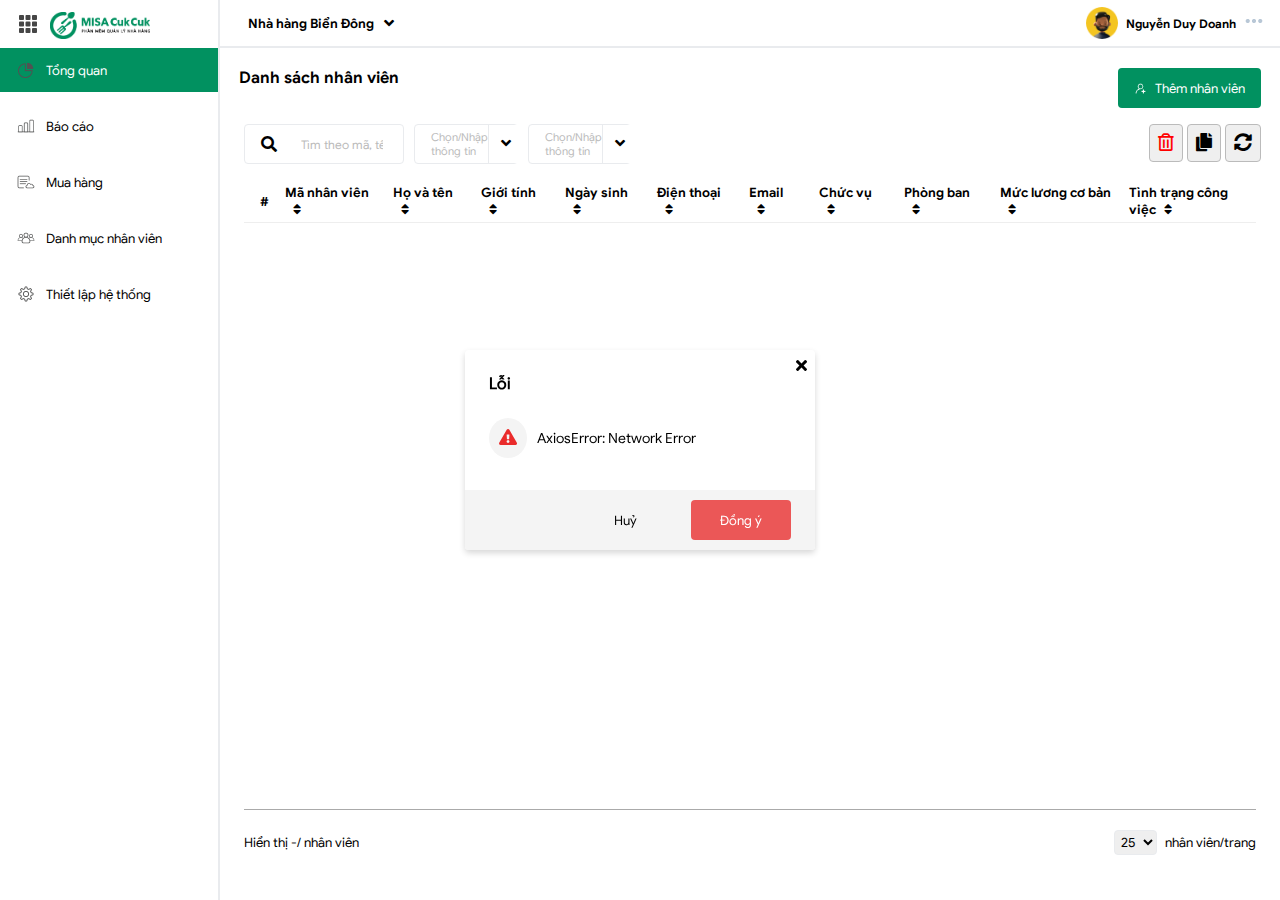
<file: index.html>
<!DOCTYPE html>
<html lang="en">
    <head>
        <meta charset="UTF-8" />
        <meta http-equiv="X-UA-Compatible" content="IE=edge" />
        <meta name="viewport" content="width=device-width, initial-scale=1.0" />
        <link rel="stylesheet" href="./assets/font/fontawesome-5.15.1/css/all.min.css" />
        <link rel="stylesheet" href="./css/layout/grid.css" />
        <link rel="stylesheet" href="./css/general.css" />
        <link rel="stylesheet" href="./css/components/modal.css" />
        <link rel="stylesheet" href="./css/components/toast.css" />
        <link rel="stylesheet" href="./css/components/table.css" />
        <link rel="stylesheet" href="./css/components/button.css" />
        <link rel="stylesheet" href="./css/components/input.css" />
        <link rel="stylesheet" href="./css/components/combobox.css" />
        <link rel="stylesheet" href="./css/pages/home.css" />
        <script>
            window.rootApi = "http://localhost:25535/api";
            window.perPage = 25;
            window.currentPage = 1;
        </script>
        <title>CukCuk</title>
    </head>
    <body onload="handleOnLoad()">
        <div class="app">
            <div class="menu-left">
                <div class="menu-left__top">
                    <a class="menu-left__toggle menu-toggle-js">
                        <img src="./assets/img/toggle.png" alt="" />
                    </a>

                    <a href="#" class="menu-left__logo">
                        <img
                            src="./assets/img/cukcuk-logo.png"
                            alt=""
                            class="menu-left__img" />
                    </a>
                </div>
                <ul class="menu-left__list">
                    <li class="menu-left__item menu-left__item--active">
                        <a href="" class="menu-left__link">
                            <img
                                src="./assets/icon/dashboard.png"
                                class="menu-left__icon"
                                alt="" />
                            <span>Tổng quan</span>
                        </a>
                    </li>
                    <li class="menu-left__item">
                        <a href="" class="menu-left__link">
                            <img
                                src="./assets/icon/report.png"
                                alt=""
                                class="menu-left__icon" />
                            <span>Báo cáo</span>
                        </a>
                    </li>
                    <li class="menu-left__item">
                        <a href="" class="menu-left__link">
                            <img
                                src="./assets/icon/document-online.png"
                                alt=""
                                class="menu-left__icon" />
                            <span>Mua hàng</span>
                        </a>
                    </li>
                    <li class="menu-left__item">
                        <a href="" class="menu-left__link">
                            <img
                                src="./assets/icon/dic-employee.png"
                                alt=""
                                class="menu-left__icon" />
                            <span>Danh mục nhân viên</span>
                        </a>
                    </li>
                    <li class="menu-left__item">
                        <a href="" class="menu-left__link">
                            <img
                                src="./assets/icon/setting.png"
                                alt=""
                                class="menu-left__icon" />
                            <span>Thiết lập hệ thống</span>
                        </a>
                    </li>
                </ul>
            </div>
            <div class="wrapper">
                <nav class="navbar">
                    <div class="navbar__control hide">
                        <a class="navbar__control-toggle menu-toggle-js">
                            <img src="./assets/img/toggle.png" alt="" />
                        </a>
                        <a href="#" class="navbar__control-logo">
                            <img
                                src="./assets/img/cukcuk-logo.png"
                                alt=""
                                class="navbar__control-img" />
                        </a>
                    </div>

                    <div class="navbar__wrapper">
                        <div class="navbar__restaurant">
                            <span class="restaurant__name"
                                >Nhà hàng Biển Đông</span
                            >
                            <i class="restaurant__switch fas fa-angle-down"></i>
                        </div>

                        <div class="navbar__user">
                            <img
                                src="./assets/icon/avatar-default.png"
                                alt=""
                                class="user__avt" />
                            <span class="user__name">Nguyễn Duy Doanh</span>
                            <div class="navbar__action">
                                <img
                                    src="./assets/icon/option.png"
                                    alt=""
                                    class="navbar__action-icon" />
                            </div>
                        </div>
                    </div>
                </nav>
                <div class="content">
                    <div class="grid">
                        <div class="row justify-content-between">
                            <p class="content__head">Danh sách nhân viên</p>
                            <button
                                class="btn btn-group btn--success content__action js-click-employee">
                                <img
                                    src="./assets/icon/add.png"
                                    class="btn-group__icon"
                                    alt="" />
                                <span class="btn-icon__text"
                                    >Thêm nhân viên</span
                                >
                            </button>
                        </div>
                        <div class="row mb-8 filter">
                            <div class="filter__left col c-8">
                                <div class="row">
                                    <div class="col c-3">
                                        <div class="input-wrapper">
                                            <div class="input-group">
                                                <i
                                                    class="fas fa-search input__icon"></i>
                                                <input
                                                    type="text"
                                                    id="keyword-filter"
                                                    class="input__control"
                                                    placeholder="Tìm theo mã, tên hoặc số điện thoại" />
                                            </div>
                                        </div>
                                    </div>
                                    <div class="col c-2">
                                        <div
                                            class="combobox"
                                            id="department-combobox">
                                            <div class="combobox__select">
                                                <span class="combobox__value"
                                                    >Chọn/Nhập thông tin</span
                                                >
                                                <button
                                                    class="btn combobox__btn">
                                                    <i
                                                        class="fas fa-angle-down"></i>
                                                </button>
                                            </div>

                                            <ul class="combobox__list">
                                               
                                            </ul>
                                            <input type="hidden" id="department-combobox-selected">
                                        </div>
                                    </div>
                                    <div class="col c-2">
                                        <div
                                            class="combobox"
                                            id="position-combobox">
                                            <div class="combobox__select">
                                                <span class="combobox__value"
                                                    >Chọn/Nhập thông tin</span
                                                >
                                                <button
                                                    class="btn combobox__btn">
                                                    <i
                                                        class="fas fa-angle-down"></i>
                                                </button>
                                            </div>
                                            
                                            <ul class="combobox__list">
                                               
                                            </ul>
                                            <input type="hidden" id="position-combobox-selected">
                                        </div>
                                    </div>
                                </div>
                            </div>

                            <div class="filter__right">
                                <button class="filter__btn filter__btn--danger js-delete-btn">
                                    <i class="far fa-trash-alt"></i>
                                </button>
                                <button class="filter__btn js-clone-btn">
                                    <i class="fas fa-copy"></i>
                                </button>
                                <button class="filter__btn js-reload-table">
                                    <i class="fas fa-sync-alt"></i>
                                </button>
                            </div>
                        </div>
                        <div class="row">
                            <div class="col c-12">
                                <div class="employee-table-wrapper">
                                    <table id="js-employee-table">
                                        <thead>
                                            <tr>
                                                <th>#</th>
                                                <th>
                                                    Mã nhân viên<i
                                                        class="fas fa-sort table-sort__icon"></i>
                                                </th>
                                                <th>
                                                    Họ và tên<i
                                                        class="fas fa-sort table-sort__icon"></i>
                                                </th>
                                                <th>
                                                    Giới tính<i
                                                        class="fas fa-sort table-sort__icon"></i>
                                                </th>
                                                <th>
                                                    Ngày sinh<i
                                                        class="fas fa-sort table-sort__icon"></i>
                                                </th>
                                                <th>
                                                    Điện thoại<i
                                                        class="fas fa-sort table-sort__icon"></i>
                                                </th>
                                                <th>
                                                    Email<i
                                                        class="fas fa-sort table-sort__icon"></i>
                                                </th>
                                                <th>
                                                    Chức vụ<i
                                                        class="fas fa-sort table-sort__icon"></i>
                                                </th>
                                                <th>
                                                    Phòng ban<i
                                                        class="fas fa-sort table-sort__icon"></i>
                                                </th>
                                                <th>
                                                    Mức lương cơ bản<i
                                                        class="fas fa-sort table-sort__icon"></i>
                                                </th>
                                                <th>
                                                    Tình trạng công việc<i
                                                        class="fas fa-sort table-sort__icon"></i>
                                                </th>
                                            </tr>
                                        </thead>
                                        <tbody></tbody>
                                    </table>
                                </div>

                                <div class="pagination">
                                    <div class="pagination__status">
                                        Hiển thị <span id="start-record"></span>-<span id="end-record"></span>/<span id="total-record"> nhân viên</span>
                                    </div>

                                    <div id="employee_pagination"></div>
                                    <span class="pagination__perpage">
                                        <select class="pagination__select" id="per-page"> 
                                            <option value="10">10</option>
                                            <option value="25">25</option>
                                            <option value="50">50</option>
                                        </select> nhân viên/trang
                                    </span>
                                </div>
                            </div>
                        </div>
                    </div>
                </div>
            </div>

            <div class="screen_close hide"></div>
            <div class="modal hide" id="employee-modal">
                <div class="modal__header">
                    <h3 class="modal__title" id="modal-title">
                        Thông tin nhân viên
                    </h3>
                    <span class="modal__close">
                        <i class="fas fa-times"></i>
                    </span>
                </div>
                <div class="modal__body">
                    <div class="row">
                        <div class="col c-12">
                            <form action="" id="employee-form">
                                <p class="modal__section">
                                    A. Thông tin chung:
                                </p>
                                <input type="hidden" name="employeeID" id="EmployeeID" value="">
                                <input type="hidden" name="action" id="action" value="">
                                <div class="row mb-16">
                                    <div class="col c-6">
                                        <span class="input__label">
                                            Mã nhân viên (<span
                                                class="color-red"
                                                >*</span
                                            >)
                                        </span>
                                        <input
                                            tabindex="1"
                                            type="text"
                                            class="input__control"
                                            name="employeeCode"
                                            id="EmployeeCode"
                                            required
                                            placeholder="Mã nhân viên" />
                                    </div>
                                    <div class="col c-6">
                                        <span class="input__label">
                                            Họ và tên (<span class="color-red"
                                                >*</span
                                            >)
                                        </span>
                                        <input
                                            tabindex="2"
                                            type="text"
                                            name="employeeName"
                                            id="EmployeeName"
                                            class="input__control"
                                            required
                                            placeholder="Họ và tên" />
                                    </div>
                                </div>
                                <div class="row mb-16">
                                    <div class="col c-6">
                                        <span class="input__label">
                                            Ngày sinh
                                        </span>
                                        <input
                                            tabindex="3"
                                            type="date"
                                            class="input__control"
                                            name="dateOfBirth"
                                            id="DateOfBirth"
                                            placeholder="Mã nhân viên" />
                                    </div>
                                    <div class="col c-6">
                                        <span class="input__label">
                                            Giới tính
                                        </span>
                                        <select
                                            tabindex="4"
                                            class="input__control"
                                            name="gender"
                                            id="Gender">
                                            <option value="0">Nữ</option>
                                            <option value="1">Nam</option>
                                            <option value="2">Khác</option>
                                        </select>
                                    </div>
                                </div>

                                <div class="row mb-16">
                                    <div class="col c-6">
                                        <span class="input__label">
                                            Số CMTND/ Căn cước (<span
                                                class="color-red"
                                                >*</span
                                            >)
                                        </span>
                                        <input
                                            tabindex="5"
                                            type="text"
                                            name="identityNumber"
                                            id="IdentityNumber"
                                            class="input__control"
                                            required
                                            placeholder="Số CMTND/ Căn cước" />
                                    </div>
                                    <div class="col c-6">
                                        <span class="input__label">
                                            Ngày cấp
                                        </span>
                                        <input
                                        tabindex="6"
                                            type="date"
                                            name="identityIssuedDate"
                                            id="IdentityIssuedDate"
                                            class="input__control"
                                            placeholder="Số CMTND/ Căn cước" />
                                    </div>
                                </div>

                                <div class="row mb-16">
                                    <div class="col c-6">
                                        <span class="input__label">
                                            Nơi cấp
                                        </span>
                                        <input
                                        tabindex="7"
                                            type="text"
                                            name="identityIssuedPlace"
                                            id="IdentityIssuedPlace"
                                            class="input__control"
                                            placeholder="Nơi cấp CMND" />
                                    </div>
                                </div>

                                <div class="row mb-16">
                                    <div class="col c-6">
                                        <span class="input__label">
                                            Email (<span class="color-red"
                                                >*</span
                                            >)
                                        </span>
                                        <input
                                        tabindex="8"
                                            type="email"
                                            name="email"
                                            id="Email"
                                            required
                                            class="input__control"
                                            placeholder="Địa chỉ email" />
                                    </div>
                                    <div class="col c-6">
                                        <span class="input__label">
                                            Số điện thoại (<span
                                                class="color-red"
                                                >*</span
                                            >)
                                        </span>
                                        <input
                                        tabindex="9"
                                            type="text"
                                            name="phoneNumber"
                                            id="PhoneNumber"
                                            class="input__control"
                                            required
                                            placeholder="Số điện thoại" />
                                    </div>
                                </div>
                                <p class="modal__section">
                                    B. Thông tin công việc:
                                </p>

                                <div class="row mb-16">
                                    <div class="col c-6">
                                        <span class="input__label">
                                            Vị trí
                                        </span>
                                        <select
                                        tabindex="10"
                                            name="positionID"
                                            class="input__control"
                                            id="PositionID">
                                        </select>
                                    </div>
                                    <div class="col c-6">
                                        <span class="input__label">
                                            Phòng ban
                                        </span>
                                        <select
                                        tabindex="11"
                                            name="departmentID"
                                            class="input__control"
                                            id="DepartmentID">
                                            
                                        </select>
                                    </div>
                                </div>

                                <div class="row mb-16">
                                    <div class="col c-6">
                                        <span class="input__label">
                                            Mã số thuế cá nhân
                                        </span>
                                        <input
                                        tabindex="12"
                                            type="text"
                                            name="taxCode"
                                            id="TaxCode"
                                            class="input__control"
                                            placeholder="Mã số thuế" />
                                    </div>
                                    <div class="col c-6">
                                        <span class="input__label">
                                            Mức lương cơ bản
                                        </span>
                                        <input type="text" name="salary" id="Salary" tabindex="13" class="input__control" placeholder="Lương cơ bản">
                                    </div>
                                </div>

                                <div class="row mb-16">
                                    <div class="col c-6">
                                        <span class="input__label">
                                            Ngày gia nhập công ty
                                        </span>
                                        <input
                                        tabindex="14"
                                            type="date"
                                            name="joiningDate"
                                            id="JoiningDate"
                                            class="input__control"
                                            placeholder="Ngày gia nhập công ty" />
                                    </div>
                                    <div class="col c-6">
                                        <span class="input__label">
                                            Tình trạng công việc
                                        </span>
                                        <select
                                        tabindex="15"
                                            name="workStatus"
                                            class="input__control"
                                            id="WorkStatus">
                                            <option value="">Tình trạng làm việc</option>
                                            <option value="1">
                                                Đang làm việc
                                            </option>
                                            <option value="2">Thực tập</option>
                                            <option value="0">Nghỉ việc</option>
                                        </select>
                                    </div>
                                </div>
                            
                        </div>
                    </div>
                </div>
                <div class="modal__footer">
                    <button class="btn btn-group btn--success" type="submit">
                        <i class="far fa-save btn-group__icon"></i>
                        <span class="btn-icon__text" id="modal-submit-btn"
                            >Lập hồ sơ</span
                        >
                    </button>
                    </form>
                    <button
                        class="btn btn--default modal__close-btn"
                        id="modal-cancel-btn">
                        Huỷ
                    </button>
                </div>
            </div>
        </div>
        <script src="./js/axios.min.js"></script>
        <script src="./js/pages/home.js"></script>
        <script src="./js/helper.js"></script>
        <script src="./js/components/combobox.js"></script>
        <script src="./js/components/toast.js"></script>
        <script src="./js/components/modal.js"></script>
        <script src="./js/components/pagination.js"></script>
        <script src="./js/api/employee.js"></script>
        <script src="./js/api/position.js"></script>
        <script src="./js/api/department.js"></script>
        <script src="./js/script.js"></script>
    </body>
</html>
</file>
<file: css/layout/grid.css>
.grid {
    width: 100%;
    display: block;
    padding: 0;
}

.grid.wide {
    max-width: 1200px;
    margin: 0 auto;
}

.row {
    display: flex;
    flex-wrap: wrap;
    margin-left: -12px;
    margin-right: -12px;
}

.justify-content-between {
    justify-content: space-between;
}
.row.no-gutters {
    margin-left: 0;
    margin-right: 0;
}

.col {
    padding-left: 12px;
    padding-right: 12px;
}

.row.no-gutters  .col{
    padding-left: 0;
    padding-right: 0;
}

.c-0 {
    display: none;
}

.c-1 {
    flex: 0 0 8.33333%;
    max-width: 8.33333%;
}

.c-2 {
    flex: 0 0 16.66667%;
    max-width: 16.66667%;
}

.c-3 {
    flex: 0 0 25%;
    max-width: 25%;
}

.c-4 {
    flex: 0 0 33.33333%;
    max-width: 33.33333%;
}

.c-5 {
    flex: 0 0 41.66667%;
    max-width: 41.66667%;
}

.c-6 {
    flex: 0 0 50%;
    max-width: 50%;
}

.c-7 {
    flex: 0 0 58.33333%;
    max-width: 58.33333%;
}

.c-8 {
    flex: 0 0 66.66667%;
    max-width: 66.66667%;
}

.c-9 {
    flex: 0 0 75%;
    max-width: 75%;
}

.c-10 {
    flex: 0 0 83.33333%;
    max-width: 83.33333%;
}

.c-11 {
    flex: 0 0 91.66667%;
    max-width: 91.66667%;
}

.c-12 {
    flex: 0 0 100%;
    max-width: 100%;
}

.c-o-1 {
    margin-left: 8.33333%;
}

.c-o-2 {
    margin-left: 16.66667%;
}

.c-o-3 {
    margin-left: 25%;
}

.c-o-4 {
    margin-left: 33.33333%;
}

.c-o-5 {
    margin-left: 41.66667%;
}

.c-o-6 {
    margin-left: 50%;
}

.c-o-7 {
    margin-left: 58.33333%;
}

.c-o-8 {
    margin-left: 66.66667%;
}

.c-o-9 {
    margin-left: 75%;
}

.c-o-10 {
    margin-left: 83.33333%;
}

.c-o-11 {
    margin-left: 91.66667%;
}

/* Tablet & PC low resolution */
@media (min-width: 740px) and (max-width: 1023px) {
    .wide {
        width: 644px;
    }
}

/* > Tablet */
@media (min-width: 740px) {
    .row {
        margin-left: -8px;
        margin-right: -8px;
    }

    .col {
        padding-right: 8px;
        padding-left: 8px;
    }

    .m-0 {
        display: none;
    }

    .m-1,
    .m-2,
    .m-3,
    .m-4,
    .m-5,
    .m-6,
    .m-7,
    .m-8,
    .m-9,
    .m-10,
    .m-11,
    .m-12 {
        display: block;
    }

    .m-1 {
        flex: 0 0 8.33333%;
        max-width: 8.33333%;
    }

    .m-2 {
        flex: 0 0 16.66667%;
        max-width: 16.66667%;
    }

    .m-3 {
        flex: 0 0 25%;
        max-width: 25%;
    }

    .m-4 {
        flex: 0 0 33.33333%;
        max-width: 33.33333%;
    }

    .m-5 {
        flex: 0 0 41.66667%;
        max-width: 41.66667%;
    }

    .m-6 {
        flex: 0 0 50%;
        max-width: 50%;
    }

    .m-7 {
        flex: 0 0 58.33333%;
        max-width: 58.33333%;
    }

    .m-8 {
        flex: 0 0 66.66667%;
        max-width: 66.66667%;
    }

    .m-9 {
        flex: 0 0 75%;
        max-width: 75%;
    }

    .m-10 {
        flex: 0 0 83.33333%;
        max-width: 83.33333%;
    }

    .m-11 {
        flex: 0 0 91.66667%;
        max-width: 91.66667%;
    }

    .m-12 {
        flex: 0 0 100%;
        max-width: 100%;
    }

    .m-o-1 {
        margin-left: 8.33333%;
    }
    
    .m-o-2 {
        margin-left: 16.66667%;
    }
    
    .m-o-3 {
        margin-left: 25%;
    }
    
    .m-o-4 {
        margin-left: 33.33333%;
    }
    
    .m-o-5 {
        margin-left: 41.66667%;
    }
    
    .m-o-6 {
        margin-left: 50%;
    }
    
    .m-o-7 {
        margin-left: 58.33333%;
    }
    
    .m-o-8 {
        margin-left: 66.66667%;
    }
    
    .m-o-9 {
        margin-left: 75%;
    }
    
    .m-o-10 {
        margin-left: 83.33333%;
    }
    
    .m-o-11 {
        margin-left: 91.66667%;
    }
}

/* PC low resolution */
@media (min-width: 1113px) {
    .row {
        margin-left: -5px;
        margin-right: -5px;
    }

    .col {
        padding-left: 5px;
        padding-right: 5px;
    }

    .l-0 {
        display: none;
    }

    .l-1,
    .l-2,
    .l-2-4,
    .l-3,
    .l-4,
    .l-5,
    .l-6,
    .l-7,
    .l-8,
    .l-9,
    .l-10,
    .l-11,
    .l-12 {
        display: block;
    }

    .l-1 {
        flex: 0 0 8.33333%;
        max-width: 8.33333%;
    }

    .l-2 {
        flex: 0 0 16.66667%;
        max-width: 16.66667%;
    }

    .l-2-4 {
        flex: 0 0 20%;
        max-width: 20%;
    }

    .l-3 {
        flex: 0 0 25%;
        max-width: 25%;
    }

    .l-4 {
        flex: 0 0 33.33333%;
        max-width: 33.33333%;
    }

    .l-5 {
        flex: 0 0 41.66667%;
        max-width: 41.66667%;
    }

    .l-6 {
        flex: 0 0 50%;
        max-width: 50%;
    }

    .l-7 {
        flex: 0 0 58.33333%;
        max-width: 58.33333%;
    }

    .l-8 {
        flex: 0 0 66.66667%;
        max-width: 66.66667%;
    }

    .l-9 {
        flex: 0 0 75%;
        max-width: 75%;
    }

    .l-10 {
        flex: 0 0 83.33333%;
        max-width: 83.33333%;
    }

    .l-11 {
        flex: 0 0 91.66667%;
        max-width: 91.66667%;
    }

    .l-12 {
        flex: 0 0 100%;
        max-width: 100%;
    }

    .l-o-1 {
        margin-left: 8.33333%;
    }
    
    .l-o-2 {
        margin-left: 16.66667%;
    }
    
    .l-o-3 {
        margin-left: 25%;
    }
    
    .l-o-4 {
        margin-left: 33.33333%;
    }
    
    .l-o-5 {
        margin-left: 41.66667%;
    }
    
    .l-o-6 {
        margin-left: 50%;
    }
    
    .l-o-7 {
        margin-left: 58.33333%;
    }
    
    .l-o-8 {
        margin-left: 66.66667%;
    }
    
    .l-o-9 {
        margin-left: 75%;
    }
    
    .l-o-10 {
        margin-left: 83.33333%;
    }
    
    .l-o-11 {
        margin-left: 91.66667%;
    }
}

/* > PC low resolution */
@media (min-width: 1024px) and (max-width: 1239px) {
    .wide {
        width: 984px;
    }

    .wide .row {
        margin-left: -12px;
        margin-right: -12px;
    }

    .wide .col {
        padding-left: 12px;
        padding-right: 12px;
    }

    .wide .l-0 {
        display: none;
    }

    .wide .l-1,
    .wide .l-2,
    .wide .l-2-4,
    .wide .l-3,
    .wide .l-4,
    .wide .l-5,
    .wide .l-6,
    .wide .l-7,
    .wide .l-8,
    .wide .l-9,
    .wide .l-10,
    .wide .l-11,
    .wide .l-12 {
        display: block;
    }

    .wide .l-1 {
        flex: 0 0 8.33333%;
        max-width: 8.33333%;
    }

    .wide .l-2 {
        flex: 0 0 16.66667%;
        max-width: 16.66667%;
    }

    .wide .l-2-4 {
        flex: 0 0 20%;
        max-width: 20%;
    }

    .wide .l-3 {
        flex: 0 0 25%;
        max-width: 25%;
    }

    .wide .l-4 {
        flex: 0 0 33.33333%;
        max-width: 33.33333%;
    }

    .wide .l-5 {
        flex: 0 0 41.66667%;
        max-width: 41.66667%;
    }

    .wide .l-6 {
        flex: 0 0 50%;
        max-width: 50%;
    }

    .wide .l-7 {
        flex: 0 0 58.33333%;
        max-width: 58.33333%;
    }

    .wide .l-8 {
        flex: 0 0 66.66667%;
        max-width: 66.66667%;
    }

    .wide .l-9 {
        flex: 0 0 75%;
        max-width: 75%;
    }

    .wide .l-10 {
        flex: 0 0 83.33333%;
        max-width: 83.33333%;
    }

    .wide .l-11 {
        flex: 0 0 91.66667%;
        max-width: 91.66667%;
    }

    .wide .l-12 {
        flex: 0 0 100%;
        max-width: 100%;
    }

    .wide .l-o-1 {
        margin-left: 8.33333%;
    }
    
    .wide .l-o-2 {
        margin-left: 16.66667%;
    }
    
    .wide .l-o-3 {
        margin-left: 25%;
    }
    
    .wide .l-o-4 {
        margin-left: 33.33333%;
    }
    
    .wide .l-o-5 {
        margin-left: 41.66667%;
    }
    
    .wide .l-o-6 {
        margin-left: 50%;
    }
    
    .wide .l-o-7 {
        margin-left: 58.33333%;
    }
    
    .wide .l-o-8 {
        margin-left: 66.66667%;
    }
    
    .wide .l-o-9 {
        margin-left: 75%;
    }
    
    .wide .l-o-10 {
        margin-left: 83.33333%;
    }
    
    .wide .l-o-11 {
        margin-left: 91.66667%;
    }
}
</file>
<file: css/general.css>
* {
    margin: 0;
    padding: 0;
    box-sizing: border-box;
    font-family: GoogleSans Regular, sans-serif;
}

@font-face {
    font-family: GoogleSans;
    src: url(../assets/font/GoogleSans-Thin.otf);
}

@font-face {
    font-family: GoogleSans Regular;
    src: url(../assets/font/GoogleSans-Regular.otf);
}

@font-face {
    font-family: GoogleSans Black;
    src: url(../assets/font/GoogleSans-Black.otf);
}

@font-face {
    font-family: GoogleSans Bold;
    src: url(../assets/font/GoogleSans-Bold.otf);
}

@font-face {
    font-family: GoogleSans Medium;
    src: url(../assets/font/GoogleSans-Medium.otf);
}


@font-face {
    font-family: GoogleSans Italic;
    src: url(../assets/font/GoogleSans-Italic.otf);
}


.hide {
    display: none !important;
}

.show {
    display: block;
}

.disabled {
    cursor: not-allowed !important;
    pointer-events: none;
}

a {
    text-decoration: none;
    color: #000;
}

input, select {
    outline: none;
    border: none;
}

.mt-4 {
    margin-top: 16px;
}

.mb-2 {
    margin-bottom: 2px;
}

.mb-4 {
    margin-bottom: 4px;
}

.mb-8 {
    margin-bottom: 8px;
}

.mb-16 {
    margin-bottom: 16px;
}

.color-red {
    color: red;
}
</file>
<file: css/components/modal.css>
.screen_close {
    position: fixed;
    top: 0;
    bottom: 0;
    left: 0;
    right: 0;
    background-color: #000;
    opacity: 0.4;
    z-index: 999;
}
.modal {
    position: fixed;
    top: 50%;
    left: 50%;
    width: 600px;
    height: 800px;
    background-color: #fff;
    transform: translate(-50%, -50%);
    z-index: 999;
    border-radius: 4px;
    overflow: hidden;
    box-shadow: 0 3px 6px rgba(0, 0, 0, 0.16);
}

.modal__section {
    position: relative;
    margin-bottom: 8px;
}

.modal__section::after {
    content: "";
    display: block;
    position: absolute;
    background-color: #019160;
    height: 3px;
    width: 70px;
    bottom: -4px;
    left: 0;

}

.modal__header {
    margin: 24px 24px 0;
}

.modal__title {
    font-family: GoogleSans;
    text-transform: uppercase;
}

.modal__close {
    position: fixed;
    top: 0;
    right: 0;
    display: inline-block;
    padding: 6px 8px;
    cursor: pointer;
    border-bottom-left-radius: 4px;
}

.modal:hover .modal__close {
    background-color: #e9e9e9;
}

.modal:hover .btn--default {
    background-color: #E5E5E5;
}

.modal__body {
    padding: 24px 24px;
}

.modal__footer {
    height: 60px;
    background-color: #F4F4F4;
    position: fixed;
    bottom: 0;
    width: 100%;
    display: flex;
    /* align-items: center; */
    flex-direction: row-reverse;
    padding: 12px 24px;
}

.modal__footer .btn {
    height: 36px;
    margin-left: 40px;
}

/* Modal notify */

.modal-notify {
    height: unset;
    min-height: 200px;
    width: unset;
    min-width: 350px;
    max-width: 450px;
}

.modal-notify .btn {
    height: 40px;
    margin-left: 16px;
}

.modal-notify .modal__footer {
    padding-top: 10px;
    padding-bottom: 10px;
}

.modal-notify .modal__title {
    text-transform: unset;
    font-family: GoogleSans Regular;
    font-size: 16px;
}

.notify {
    display: flex;
    align-items: center;
}
.notify__icon {
    display: inline-block;
    background-color: #F4F4F4;
    border-radius: 50%;
    padding: 10px;
    margin-right: 10px;
}

.notify__text {
    font-size: 14px;
}

.notify--danger .notify__icon {
    color: #EA2B2B;
}
</file>
<file: css/components/toast.css>
#toast {
    position: fixed;
    top: 50px;
    right: 16px;
    display: flex;
    flex-direction: column;
    z-index: 9999;

}

.toast {
    height: 48px;
    border-radius: 4px;
    box-shadow: 0px 3px 6px  rgba(0, 0, 0, 0.16);
    background-color: #fff;
    display: flex;
    padding: 0 16px;
    align-items: center;
    font-size: 13px;
    min-width: 280px;
    max-width: 350px;
    margin-bottom: 16px;
    transition: all linear 0.3s;
}

@keyframes slideInLeft {
  from {
    opacity: 0;
    transform: translateX(calc(100% + 32px));
  }
  to {
    opacity: 1;
    transform: translateX(0);
  }
}

@keyframes fadeOut {
  to {
    opacity: 0;
  }
}

.toast__wrapper {
    align-items: center;
    display: flex;
    width: 100%;
}

.toast__icon{
    font-size: 24px;
    cursor: pointer;
}

.toast__text {
    margin: 0 8px;
    font-family: GoogleSans Regular;
    flex: 1;
}

.toast--danger .toast__icon {
    color: #EB5757;
}

.toast--warning .toast__icon {
    color: #F1C04E;
}

.toast--success .toast__icon {
    color: #01B075;
}

.toast--info .toast__icon {
    color: #4388D9;
}
</file>
<file: css/components/table.css>
table {
    cursor: pointer;
    font-size: 13px;
    width: 100%;
    border-collapse: collapse; 
    padding-right: 16px;
}

table tr {
    border-bottom: 1px solid #eee;
    height: 40px;
}

/* Đổi màu khi hover vào row */
table > tbody tr:hover {
    background-color: #e9ebee; /*  E3F3EE*/
}

.row--active {
   background-color: #E3F3EE !important;
}

table th {
    padding-top: 4px;
    padding-bottom: 4px;
    padding-left: 16px;
    text-align: left;
    margin-right: 8px;
    font-family: GoogleSans Bold;
}

table td {
    text-align: left;
    padding-left: 16px;
}

.table-sort__icon {
    display: inline-block;
    padding-left: 8px;
    margin-right: 10px;
    font-size: 13px;
}

/* Pagination */
.pagination {
    display: flex;
    justify-content: space-between;
    margin-top: 20px;    
    font-size: 13px;
    align-items: center;
}

.pagination__list {
    list-style-type: none;   
    display: flex;
    align-items: center;
}

.pagination__item {
    cursor: pointer;
    padding: 8px 16px;
    border-radius: 50%;
    margin: 0 4px;
}

.pagination__item--active {
   color: #fff;
   background-color: #019160;
}

.pagination__item:not(.pagination__item--none-border) {
    border: 1px solid #e9ebee;
}

.pagination__icon {
    width: 16px;
}

.pagination__perpage {
    display: inline-flex;
    align-items: center;
}

.pagination__select {
    padding: 2px;
    margin-right: 8px;
    border: 1px solid #e9ebee;
    border-radius: 4px;
}
</file>
<file: css/components/button.css>
/* Button */

.btn {
    border-radius: 4px;
    font-size: 13px;
    color: #000;
    padding-left: 24px;
    padding-right: 24px;
    text-align: center;
    outline: none;
    text-decoration: none;
    border: none;
    cursor: pointer;
    height: 40px;
    min-width: 100px;
    background-color: transparent;
}

.btn--default {
    background-color: transparent;
}

.btn--default:hover {
    background-color: #bbb;
}

.btn--success {
    background-color: #019160;
    color: #fff;
}

.btn--danger {
    background-color: #EB5757;
    color: #fff;
}
.btn:not(.btn--default):hover {
    opacity: 0.8;
}

.btn:not(.btn--default):active {
    opacity: 0.7;
}

.btn-group {
    padding-left: 16px;
    padding-right: 16px;
    display: inline-flex;
    justify-content: center;
    align-items: center;
    text-align: left;
}

.btn-group__icon {
    margin-right: 8px;
    font-size: 13px;
    color: #fff;
    width: 13px;
}

.btn-action {
    display: inline-flex;
    border-radius: 4px;
    overflow: hidden;
}

.btn-action-list {
    margin-left: 0;
}

.btn-action > .btn {
    border-radius: 0;
    min-width: unset;
}

.btn-action-list {
    border-left: 1px solid #fff;
}

.btn-action-list > i {
    font-size: 13px;
}

.btn-action-list:hover i{
    transform: rotate(180deg);
}

.btn-action-list.btn {
    padding-left: 12px;
    padding-right: 12px;
}
</file>
<file: css/components/input.css>
/* input icon */
.input-group {
    display: flex;
    padding: 10px 0;
    align-items: center;
    border: 1px solid #e9ebee;
    width: auto;
    padding-left: 16px;
    border-radius: 4px;
    height: 40px;
    overflow: hidden;
}

.input-group .input__icon {
    font-size: 16px;
    margin-right: 8px;
}

.input-group .input__control {
    border: none;
    outline: none;
    width: 80%;
}

.input__control::placeholder {
    color: #bbb;
    font-size: 12px;
}

/* Input thuong */

.input__label {
    padding-bottom: 4px;
    display: block;
    font-size: 13px;
    color: #000;
    font-family: GoogleSans Regular;
}

.input__control {
    border: 1px solid #bbb;
    border-radius: 4px;
    height: 100%;
    padding-left: 16px;
    padding-right: 16px;
    display: inline-block;
    width: 100%;
    font-size: 13px;
    height: 40px;
}

.input__control:focus {
    border-color: #019160;
}


/* Check box */
.checkbox {
    display: inline-block;
    position: relative;
    cursor: pointer;
    user-select: none;
    margin-bottom: 12px;
}

.checkbox input[type="checkbox"] {
    position: absolute;
    opacity: 0;
    height: 0;
    width: 0;
}

.checkbox__checkmark {
    position: absolute;
    top: 0;
    left: 0;
    height: 20px;
    width: 20px;
    border: 1px solid #ccc;
    border-radius: 4px;
}

.checkbox:hover .checkbox__checkmark {
    background-color: #eee;
}

.checkbox input:checked ~ .checkbox__checkmark {
    background-color: #01B075;
    border: none;
}

.checkbox__checkmark::after {
    content: "";
    position: absolute;
    display: none;
}

.checkbox input:checked ~ .checkbox__checkmark::after {
    display: block;
}

.checkbox__checkmark::after {
    left: 8px;
    top: 2px;
    width: 4px;
    height: 12px;
    border: solid white;
    border-width: 0 2px 2px 0;
    transform: rotate(45deg);
}
</file>
<file: css/components/combobox.css>
.combobox {
    width: 100%;
    position: relative;
} 

.combobox__label {
    font-size: 13px;
    color: #000;
    font-family: GoogleSans Medium;
    display: inline-block;
    margin-bottom: 4px;
}

.combobox__btn {
    border-left: 1px solid #e9ebee;
    background-color: #fff;
    padding-left: 12px;
    padding-right: 12px;
    border-top-left-radius: 0px;
    border-bottom-left-radius: 0px;
    min-width: unset;
    height: 100%;
}

.combobox__btn > i{
    font-size: 16px;
    color: #000;
}

.combobox__btn:hover {
    background-color: unset;
}


.combobox__list {
    list-style-type: none;
    margin-top: 4px;
    box-shadow: 0 3px 6px rgba(0, 0, 0, 0.16);
    display: none;
    position: absolute;
    z-index: 999;
    left: 0;
    right: 0;
    background-color: #fff;
}

.combobox__item {
    width: 100%;
    padding-left: 36px;
    height: 40px;
    cursor: pointer;
    font-size: 13px;
    color: #000;
    display: flex;
    align-items: center;
}

.combobox__item:hover {
    background-color: #e9ebee;
}

.combobox__item--active.combobox__item:hover {
    background-color: #019160;
}
.combobox__item--active {
    background-color: #019160;
    color: #fff;
}
.combobox__item.combobox__item--active {
    padding-left: 10px;
}

.combobox__item--active > i{
    display: inline-block;
    padding-right: 10px;
    font-size: 16px;
}

/* New combobox */

 .combobox__select {
    display: flex;
    align-items: center;
    cursor: pointer;
    border: 1px solid #e9ebee;
    padding-left: 16px;
    border-radius: 4px;
    height: 40px;
    position: relative;
}

.combobox__select--active {
    border-color: #019160;
}

.combobox__btn--active {
    border-color: #019160;
    background-color: #e5e5e5;
}

.combobox__list--active {
    display: block;
}

.combobox__value {
    flex: 1;
    font-size: 11px;
    color: #bbb;
    font-family: GoogleSans Regular;
}

.combobox__value--active {
    color: #000;
}
</file>
<file: css/pages/home.css>
.app {
    display: flex;
    flex-direction: row;
    overflow: hidden;
}

.menu-left {
    width: 220px;
    background-color: #fff;
    height: 100vh;
    border-right: 2px solid #e9ebee;
    
}

.menu-left__list {
    list-style-type: none;
}

.menu-left__item {
    display: flex;
    padding: 12px 0;
    align-items: center;
    padding-left: 16px;
    margin-bottom: 12px;
    
}

.menu-left__item:not(.menu-left__item--active):hover {
    background-color: #e5e5e5;
}

.menu-left__item--active {
    background-color: #019160;
}

.menu-left__item--active .menu-left__link {
    color: #fff;
}

.menu-left__link {
    font-size: 13px;
    color: #000;
    width: 100%;
    display: flex;
    align-items: center;
}

.menu-left__icon {
    width: 20px;
    margin-right: 10px;
}
.menu-left__top {
    padding: 12px 16px;
    height: 48px;
}


.navbar {
    padding: 12px 16px;
    display: flex;
    /* align-items: center; */
    justify-content: space-between;
}

.navbar__restaurant {
    display: flex;
    align-items: center;
    cursor: pointer;
}

.restaurant__name {
    font-family: GoogleSans Bold;
    font-size: 13px;
    margin-right: 10px;
    margin-left: 12px;

}

.navbar__wrapper {
    display: flex;
    width: 100%;
    justify-content: space-between;
}

.navbar__user {
    display: flex;
    align-items: center;
}

.user__avt {
    width: 32px;
    margin-right: 8px;
}

.user__name {
    font-size: 12px;
    font-family: GoogleSans Bold;
    margin-right: 8px;
}

.navbar__action {
    cursor: pointer;
}
.navbar__action-icon {
    width: 20px;
}

.menu-left__top, .navbar__control {
    display: flex;
    /* align-items: center; */
    margin-right: 16px;
}
.menu-left__toggle, .navbar__control-toggle {
    cursor: pointer;
    text-decoration: none;
    color: transparent;
}
.menu-left__toggle img, .navbar__control-toggle img {
    width: 24px;
    margin-right: 10px;
    flex: 1;
}

.menu-left__img, .navbar__control-img {
    width: 100px;
}

.wrapper {
    flex: 1;
}

.navbar {
    width: 100%;
    height: 48px;
    border-bottom: 2px solid #e9ebee;
}

.content {
    padding: 20px 24px;
}

.content--large-padding {
    padding-left: 47px;
    padding-right: 47px;
}

.content__head {
    font-family: GoogleSans Bold;
}

/* Style cho table */
.employee-table-wrapper {
    height: 70vh;  
    overflow-y: auto;  
    overflow-x: auto; 
    border-bottom: 1px solid #aaa;
}

::-webkit-scrollbar{
    width: 4px;
}

::-webkit-scrollbar-track {
    background-color: #ccc;
}

::-webkit-scrollbar-thumb {
    background-color: #aaa;
}

/*  */

.filter {
   margin-bottom: 16px;
   margin-top: 16px;
   justify-content: space-between;
}

.filter__btn {
    padding: 8px;
    outline: none;
    cursor: pointer;
    border-radius: 4px;
    border: 1px solid #bbb;
    margin: 0;
}

.filter__btn i[class*="fa"]{
    font-size: 18px;
}

.filter__btn.filter__btn--danger i {
    color: red;
}
</file>
